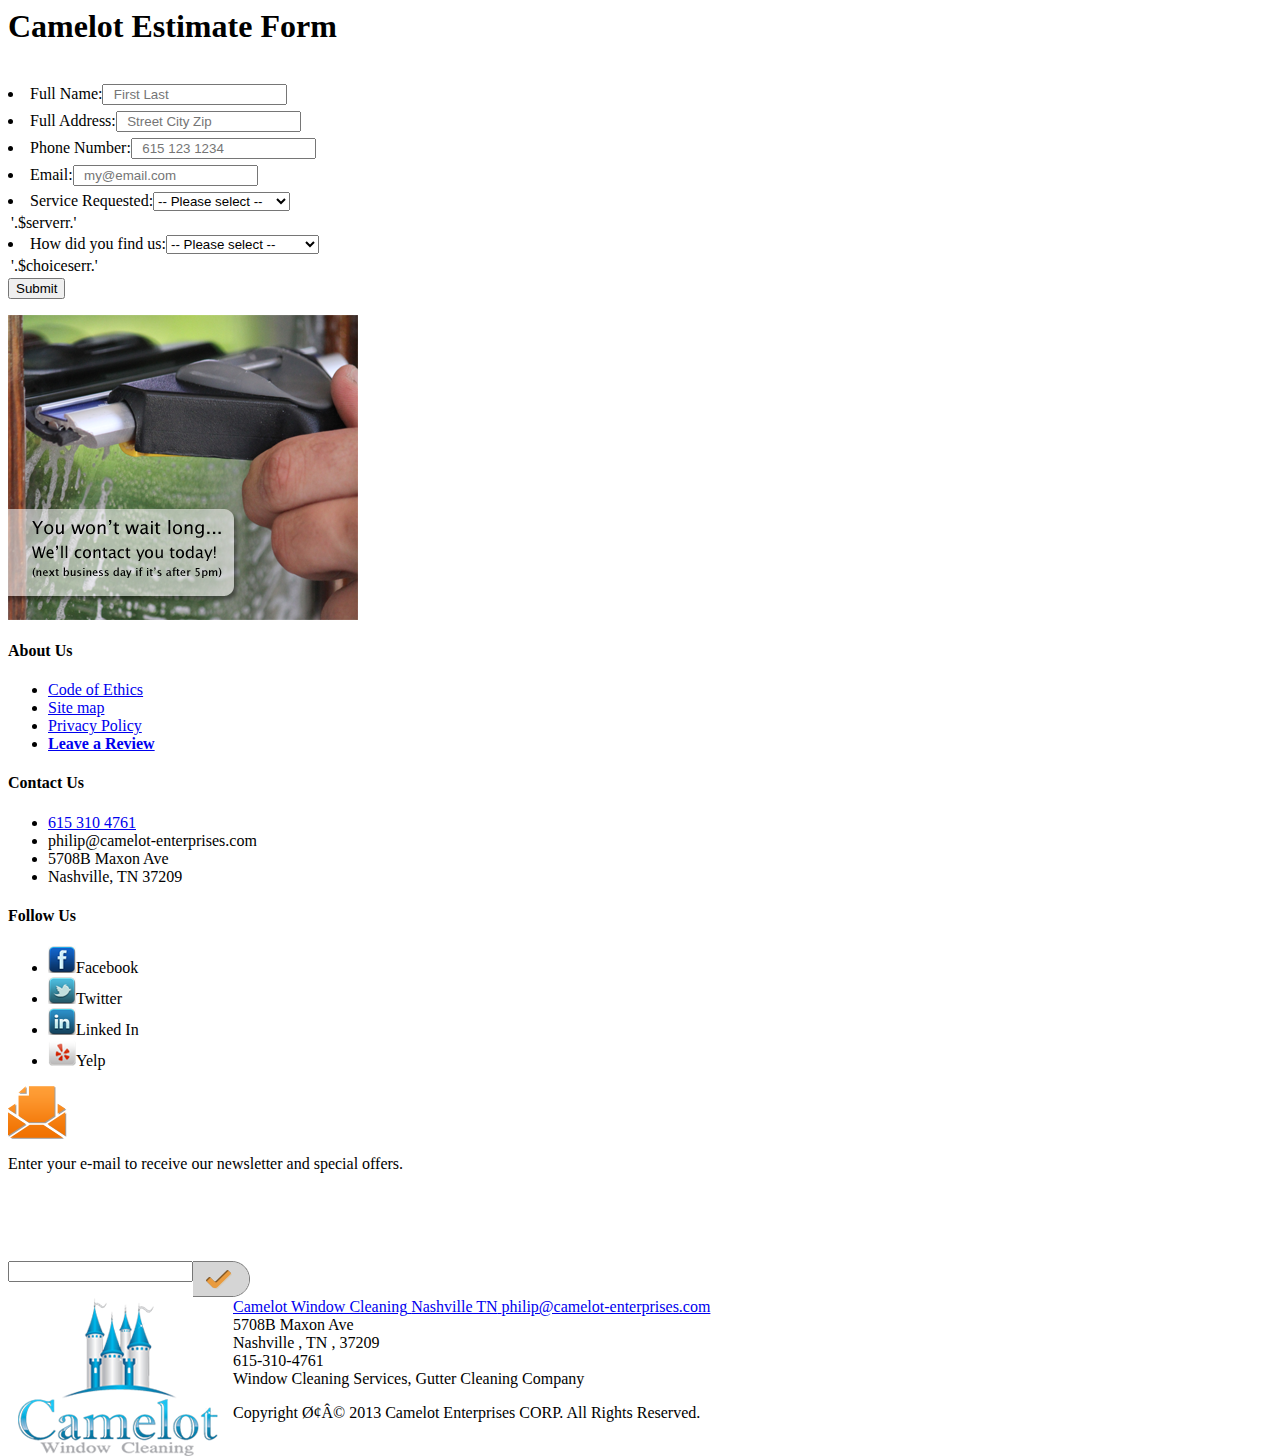
<file: footer.php.htm>
<!-- saved from url=(0051)http://www.camelot-enterprises.com/pages/footer.php -->
<html><head><meta http-equiv="Content-Type" content="text/html; charset=ISO-8859-1"><style type="text/css"></style></head><body><div id="footer_big">
<div class="footer_wrap">
  <div class="estimat_wrap_new">
    <div class="estimat_lft_new">
      <form action="http://www.camelot-enterprises.com/pages/contact_new2.php" method="post" name="myform" id="myform">

       
        <h1>Camelot Estimate Form</h1>
        <br>            
        <li><label>Full Name:</label><input id="name" name="name" type="text" placeholder="  First Last " pattern="^[a-zA-Z&#39;&#39;-&#39;\s]{1,40}$" value="" required=""><div id="myform_name_errorloc" class="error_strings"></div> <table class="err1" id="nameerr"><tbody><tr><td style="height:100%"></td></tr></tbody></table></li>
        <li> <label>Full Address:</label><input id="address" name="address" type="text" placeholder="  Street City Zip " pattern="^(?=.*\d)(?=.*[a-zA-Z ]+).*$" value="" required=""><div id="myform_address_errorloc" class="error_strings"></div> <table class="err2" id="addeerr"><tbody><tr><td style="height:100%"></td></tr></tbody></table></li>
        <li><label>Phone Number:</label><input id="phone" name="phone" type="text" placeholder="  615 123 1234 " pattern="^(?:\(\d{3}\)|\d{3})[- ]?\d{3}[- ]?\d{4}$" value="" required=""><div id="myform_phone_errorloc" class="error_strings"></div><table class="err3" id="foneerr"><tbody><tr><td style="height:100%"></td></tr></tbody></table></li>
        <li><label>Email:</label><input id="email" name="email" type="email" placeholder="  my@email.com"><table class="err4" id="mailerr"><tbody><tr><td style="height:100%"></td></tr></tbody></table></li>
        <li><label>Service Requested:</label><select id="service" name="service" required="">
          <option value=""> -- Please select -- </option>
          <option value="Window Cleaning">Window Cleaning</option>
          <option value="Gutter Cleaning">Gutter Cleaning</option>
          <option value="Christmas Lighting">Christmas Lighting</option>
          <option value="Windows &amp; Gutters">Windows &amp; Gutters</option>
          <option value="All Three">All Three</option></select><div id="myform_service_errorloc" class="error_strings"></div><table class="err5" id="serverr"><tbody><tr><td style="height:100%;width:100%">'.$serverr.'</td></tr></tbody></table></li>
          <li><label>How did you find us:</label><select id="choices" name="choices" required="">
            <option value=""> -- Please select -- </option>
            <option value="Internet Search">Internet Search</option>
            <option value="Referral from a Friend">Referral from a Friend</option>
            <option value="Received a Flyer">Received a Flyer</option>
            <option value="Seen our Truck">Seen our Truck</option>
            <option value="Seen a Yard Sign">Seen a Yard Sign</option></select><div id="myform_choices_errorloc" class="error_strings"></div><table class="err6" id="mkterr"><tbody><tr><td style="height:100%;width:100%">'.$choiceserr.'</td></tr></tbody></table></li>
            
            <input name="s1" type="submit" value="Submit">
            
          </form><script language="JavaScript" type="text/javascript" xml:space="preserve">//<![CDATA[
//You should create the validator only after the definition of the HTML form
var frmvalidator  = new Validator("myform");
frmvalidator.EnableOnPageErrorDisplay();
frmvalidator.EnableMsgsTogether();

frmvalidator.addValidation("name","req","First AND Last Name");
frmvalidator.addValidation("name","fullname","First AND Last Name");

frmvalidator.addValidation("address","req","You forgot your Address");
frmvalidator.addValidation("address","address","Full Address Please");

frmvalidator.addValidation("phone","req","You forgot your Number");
frmvalidator.addValidation("phone","phone","All 10 Digits Please");

frmvalidator.addValidation("service","req","We'd Love to Know");
frmvalidator.addValidation("choices","req","We'd Love to Know");  
//]]></script>  
</div><!--estimat_lft end-->
<div class="estimat_rgt">
  <img src="./footer.php_files/estimate_pix.png" width="350" height="305" alt="estimae pic">
</div><!--estimat_rgt end-->
</div> 
<div class="footer_abt">
  <h4>About Us</h4>
  <ul>
    <li><a href="http://www.camelot-enterprises.com/pages/ethics_code.html">Code of Ethics</a></li>
    <li><a href="http://www.camelot-enterprises.com/sitemap.html">Site map</a></li>
    <li><a href="http://www.camelot-enterprises.com/pages/privacypolicy.html">Privacy Policy</a></li>
    <li><a href="http://www.camelot-enterprises.com/pages/review_us.html"><b>Leave a Review</b></a></li>
  </ul>
</div><!--footer_abt end-->

<div class="footer_abt">
  <h4>Contact Us</h4>
  <ul>
    <li><a href="tel:6158237425">615 310 4761</a></li>
    <li>philip@camelot-enterprises.com</li>
    <li>5708B Maxon Ave</li>
    <li>Nashville, TN 37209</li>
    
  </ul>
</div><!--footer_contact end-->

<div class="footer_contact">
  <h4>Follow Us</h4>
  <ul>
    <li><a href="https://www.facebook.com/camelotwindowcleaning"><img src="./footer.php_files/fb.png" width="28" height="27"></a>Facebook</li>
    <li><a href="https://www.twitter.com/CamelotCleaning"><img src="./footer.php_files/tw.png" width="28" height="27"></a>Twitter</li>
    <li><a href="https://www.linkedin.com/in/camelotwindowcleaning"><img src="./footer.php_files/in.png" width="28" height="27"></a>Linked In</li>
    <li><a href="http://www.yelp.com/biz/camelot-window-cleaning-nashville"><img src="./footer.php_files/yp.png" width="28" height="27"></a>Yelp</li>
    
  </ul>
</div><!--footer_contact end-->
<div class="footer_social"><form action="http://www.camelot-enterprises.com/pages/subscribe.php" method="post">
  <img src="./footer.php_files/newsletter_icn.png">
  <p>Enter your e-mail to receive our newsletter and special offers.</p>
  <br><br><div style="width:260px;"><br><br>
  <input type="text" name="subscriber" id="subscriber" value="" class="nb1"><input type="image" src="./footer.php_files/go.png" alt="submit" style="position: absolute;">
</div></form>
</div><!--footer_social end-->

<div id="hcard-Camelot-Window-Cleaning-Nashville-TN" class="vcard">
  <img style="float:left; margin-right:4px" src="./footer.php_files/logo.png" alt="photo of Camelot Window Cleaning" class="photo">
  <a class="url fn n" href="http://www.camelot-enterprises.com/">  <span class="given-name">Camelot Window Cleaning</span>
    <span class="additional-name"></span>
    <span class="family-name">Nashville TN</span>
  </a>
  <a class="email" href="mailto:philip@camelot-enterprises.com">philip@camelot-enterprises.com</a>
  <div class="adr">
    <div class="street-address">5708B Maxon Ave</div>
    <span class="locality">Nashville</span>
    , 
    <span class="region">TN</span>
    , 
    <span class="postal-code">37209</span>

  </div>
  <div class="tel">615-310-4761</div>
  <div><span class="category">Window Cleaning Services</span>, <span class="category">Gutter Cleaning Company</span></div>
</div>


<div class="copyrht">
  <p>Copyright آ© 2013 Camelot Enterprises CORP. All Rights Reserved.</p>
  <span> </span>
</div><!--copyrht end-->


</div><!--footer_wrap end-->
</div><!--footer end-->

</body></html>
</file>
